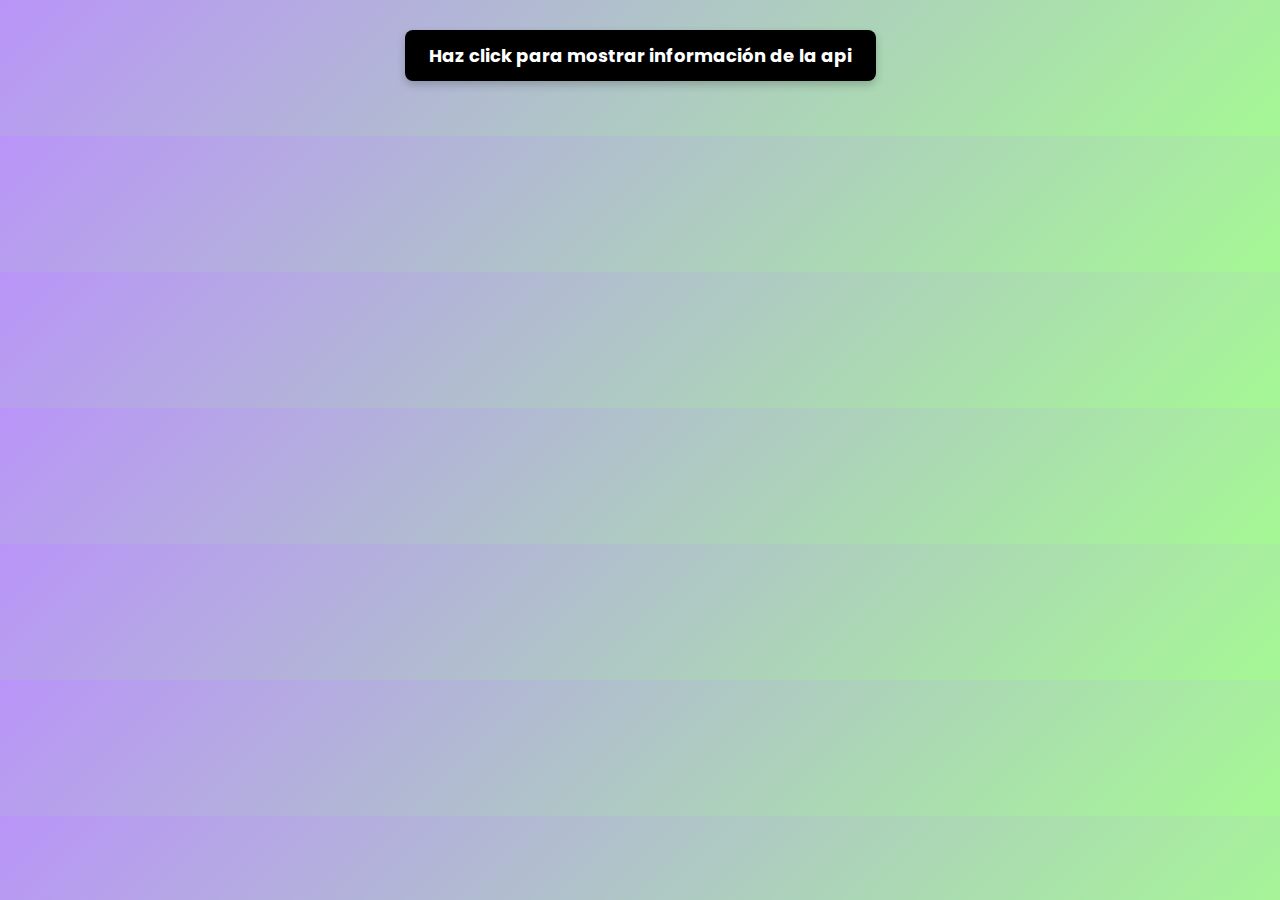
<file: ApiDos/index.html>
<!DOCTYPE html>
<html lang="en">
<head>
    <meta charset="UTF-8">
    <meta name="viewport" content="width=device-width, initial-scale=1.0">
    <link href="https://fonts.googleapis.com/css2?family=Poppins:wght@300;400;500;700&display=swap" rel="stylesheet">
    <link rel="stylesheet" href="style.css">
    <title>Personas random Api</title>
</head>
<body>
    <button id="mostrar">Haz click para mostrar información de la api</button>
    <br>
    <br>
    <div id="contenido"></div>
    
    <script src="script.js"></script>
    <script src="https://cdn.jsdelivr.net/npm/bootstrap@5.3.3/dist/js/bootstrap.bundle.min.js" integrity="sha384-YvpcrYf0tY3lHB60NNkmXc5s9fDVZLESaAA55NDzOxhy9GkcIdslK1eN7N6jIeHz" crossorigin="anonymous"></script>
</body>
</html>
</file>
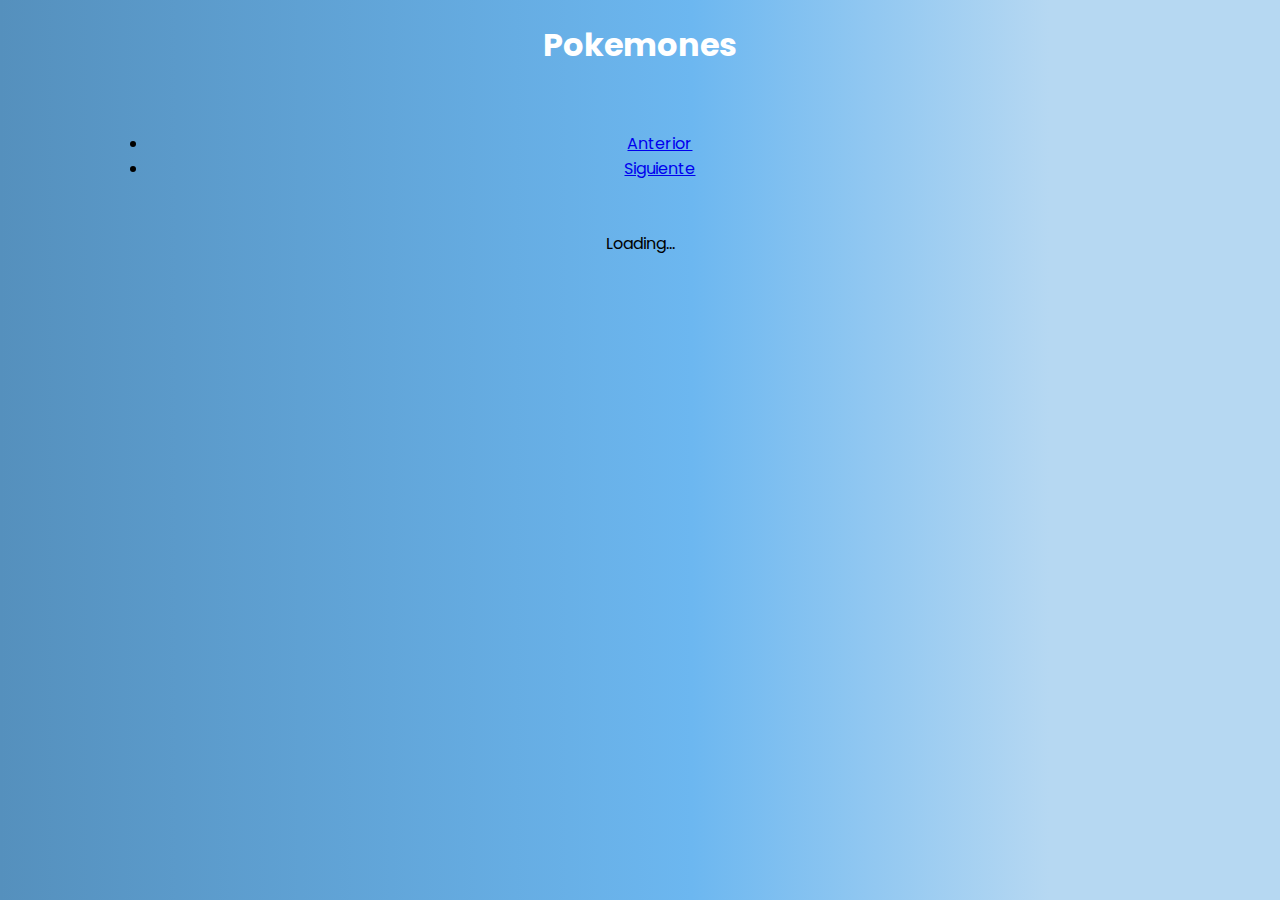
<file: ApiTres/index.html>
<!DOCTYPE html>
<html lang="en">
<head>
    <meta charset="UTF-8">
    <meta http-equiv="X-UA-Compatible" content="IE=edge">
    <meta name="viewport" content="width=device-width, initial-scale=1.0">
    <title>Pokemones</title>
    <link rel="stylesheet" href="style.css">
    <link href="https://fonts.googleapis.com/css2?family=Poppins:wght@300;400;500;700&display=swap" rel="stylesheet">
    <link rel="preconnect" href="https://fonts.gstatic.com">
<link href="https://cdn.jsdelivr.net/npm/bootstrap@5.0.0-beta3/dist/css/bootstrap.min.css" rel="stylesheet" integrity="sha384-eOJMYsd53ii+scO/bJGFsiCZc+5NDVN2yr8+0RDqr0Ql0h+rP48ckxlpbzKgwra6" crossorigin="anonymous">
<script src="https://cdn.jsdelivr.net/npm/bootstrap@5.0.0-beta3/dist/js/bootstrap.bundle.min.js" integrity="sha384-JEW9xMcG8R+pH31jmWH6WWP0WintQrMb4s7ZOdauHnUtxwoG2vI5DkLtS3qm9Ekf" crossorigin="anonymous"></script>
</head>
<body>
    <h1 class="title">Pokemones</h1>
    <div class="pokemon-container">

    </div>
    <nav class="pagination" aria-label="...">
        <ul class="pagination">
          <li class="page-item" id="previous">
            <a class="page-link" href="#" tabindex="-1">Anterior</a>
          </li>
          <li class="page-item" id="next">
            <a class="page-link" href="#">Siguiente</a>
          </li>
        </ul>
      </nav>
    <div id="spinner" class="spinner-border text-light" role="status">
        <span class="visually-hidden">Loading...</span>
      </div>
    <script src="main.js"></script>
</body>
</html>
</file>
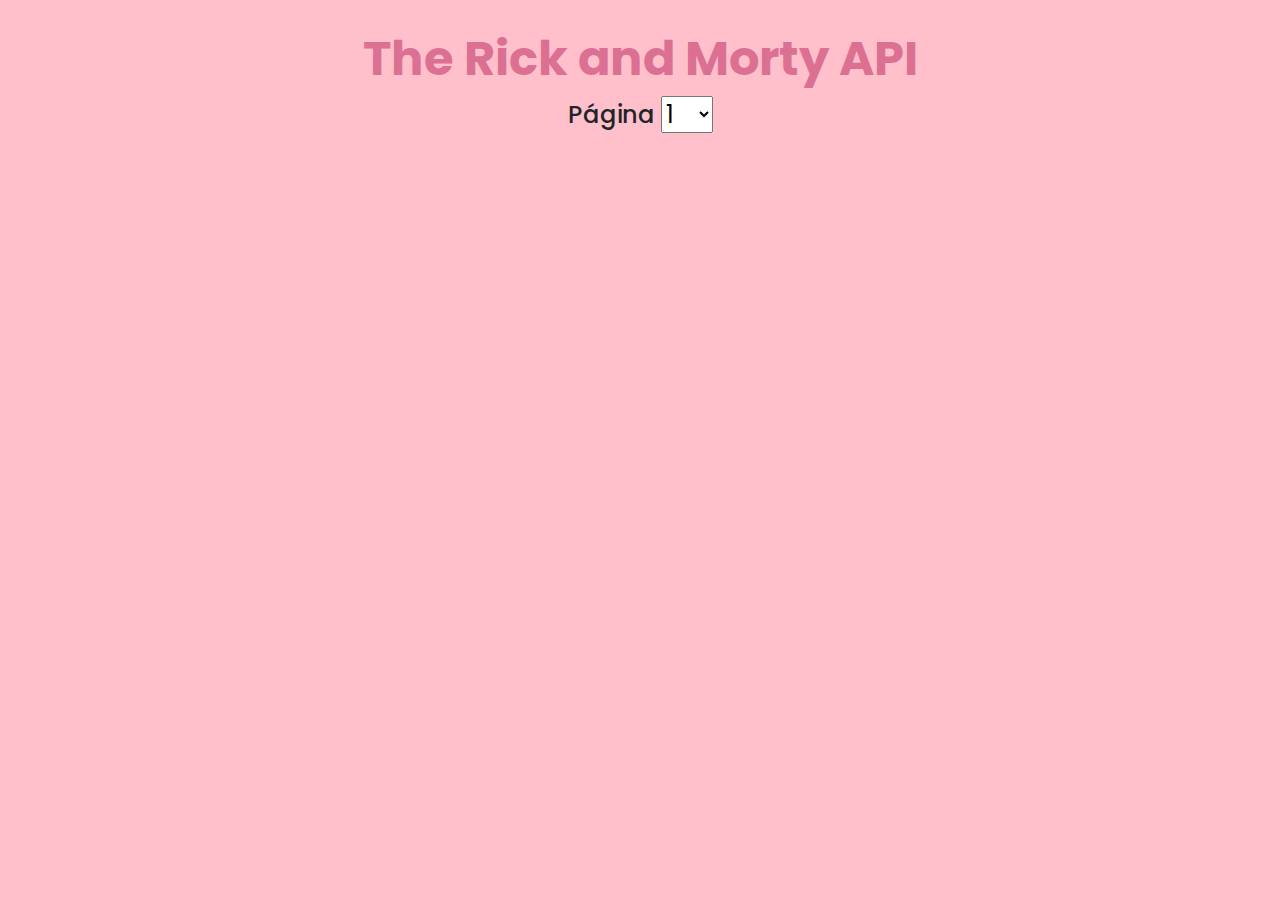
<file: ApiUno/index.html>
<!doctype html>
<html lang="en">
  <head>
    <meta charset="utf-8">
    <meta name="viewport" content="width=device-width, initial-scale=1">
    <title>Rick y Morty Api</title>
    <link href="https://fonts.googleapis.com/css2?family=Poppins:wght@300;400;500;700&display=swap" rel="stylesheet">
    <link href="https://cdn.jsdelivr.net/npm/bootstrap@5.3.3/dist/css/bootstrap.min.css" rel="stylesheet" integrity="sha384-QWTKZyjpPEjISv5WaRU9OFeRpok6YctnYmDr5pNlyT2bRjXh0JMhjY6hW+ALEwIH" crossorigin="anonymous">
    <link rel="stylesheet" href="style.css">
</head>
  <body>
    <center><h1 class="navbar-brand">The Rick and Morty API</h1></center>
<style>
    .navbar-brand {
        color: palevioletred; 
        font-size: 48px; 
        font-weight: bold; 
    }
</style>

    <h4>Página
    <select name="pagina" id="pagina" onchange="apiRick(this.value)">
        <script>
            for(let i = 1; i <=42; i++) {
                document.write(`<option value="${i}">${i}</option>`);
            }
        </script>
    </select></h4>
    <br>

    <div id="resultado">

    </div>
<br><br>

    <script src="script.js"></script>
    <script src="https://cdn.jsdelivr.net/npm/bootstrap@5.3.3/dist/js/bootstrap.bundle.min.js" integrity="sha384-YvpcrYf0tY3lHB60NNkmXc5s9fDVZLESaAA55NDzOxhy9GkcIdslK1eN7N6jIeHz" crossorigin="anonymous"></script>
  </body>
</html>
</file>
<file: ApiDos/style.css>
body {
    font-family: 'Poppins', sans-serif;
}

body{
    text-align: center;
    margin: 30px;
    background: linear-gradient(135deg, #b994f8, #a5f894);
}

#mostrar {
    background: black;
    color: white; /* Texto en blanco */
    font-size: 18px;
    font-weight: bold;
    padding: 12px 24px;
    font-family: 'Poppins', sans-serif;
    border: none;
    border-radius: 8px;
    cursor: pointer;
    transition: all 0.3s ease;
    box-shadow: 0 4px 8px rgba(0, 0, 0, 0.2);
}

#mostrar:hover {
    transform: scale(1.05); /* Efecto de agrandar ligeramente */
    box-shadow: 0 6px 12px rgba(0, 0, 0, 0.3);
}
</file>
<file: ApiTres/style.css>
body {
  font-family: 'Poppins', sans-serif;
}

body {
  background: paleturquoise;
  background: linear-gradient(
    90deg,
    rgba(85, 144, 189, 1) 0%,
    rgba(108, 183, 240, 1) 54%,
    rgba(182, 216, 242, 1) 82%
  );
  text-align: center;

}

h1 {
  color: white;
}

.pokemon-container {
  display: grid;
  grid-template-columns: 1fr 1fr 1fr;
  gap: 30px;
  width: 80%;
  margin-left: auto;
  margin-right: auto;
  margin-bottom: 40px;
  margin-top: 20px;
}

.pokemon-block,
.pokemon-block-back {
  border-radius: 10px;
  padding: 10px;
  background-color: white;
  box-shadow: 0 3px 15px rgba(100, 100, 100, 0.5);
}

.img-container {
  background-image: url("./blob.svg");
  background-repeat: no-repeat;
  background-position: center;
}

.pokemon-block p {
  margin: 5px;
}

.pagination {
  width: 90%;
  margin-left: auto;
  margin-right: auto;
  margin-bottom: 50px;
}

.card-container {
  position: relative;
  width: 100%;
  height: 100%;
  text-align: center;
  transition: transform 0.8s;
  transform-style: preserve-3d;
}

.flip-card:hover .card-container {
  transform: rotateY(180deg);
}

.pokemon-block,
.pokemon-block-back {
  width: 100%;
  height: 100%;
  backface-visibility: hidden;
}

.pokemon-block-back {
  transform: rotateY(180deg);
  position: absolute;
  top: 0%;
}

.stat-container {
  display: grid;
  grid-template-columns: 1fr 2fr;
  text-align: left;
}
</file>
<file: ApiUno/style.css>
body {
    font-family: 'Poppins', sans-serif;
}

*{
    margin: 0;
    padding: 0;
    box-sizing: border-box;
}

body{
    text-align: center;
    margin: 30px;
    background-color: pink;
}

#resultado{
    display: grid;
    grid-template-columns: repeat(4, 1fr);
    grid-template-rows: auto;
    gap: 20px 10px;
}
</file>
